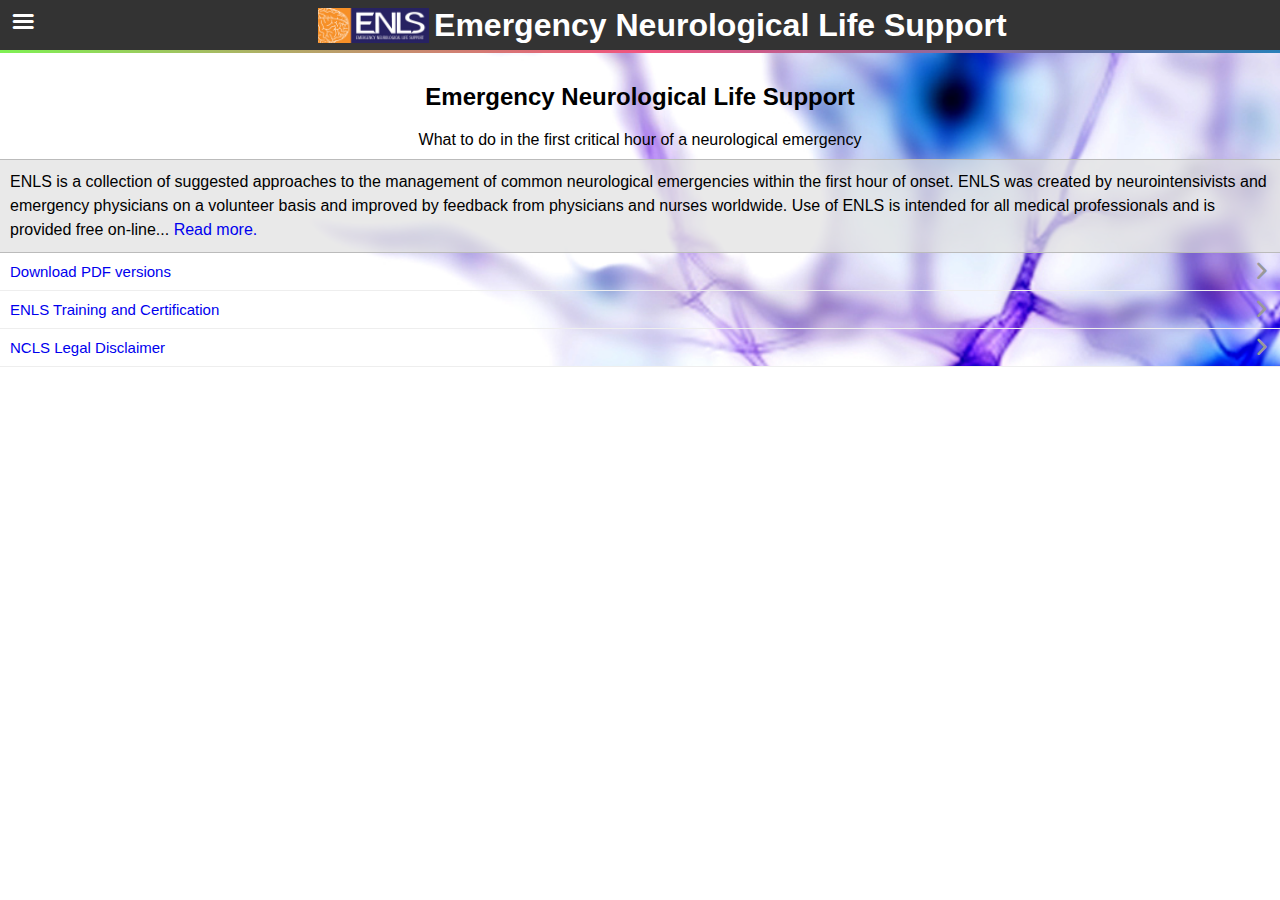
<file: index.htm>
<!DOCTYPE html>
<html>
<head>
<meta charset="utf-8">
<meta name="viewport" content="width=device-width, initial-scale=1.0">
<title>ENLS</title>
<link rel="stylesheet" href="css/main.css" />
<link rel="stylesheet" href="css/font.css" />
</head>
<body class="hide-menu">
	<header>
		<div class="header">
			<div id="bt-list">
				<span class="icon-list"></span>
			</div>
			<h1><img src="images/ENLS_Official_Logo.jpg" />Emergency Neurological Life Support</h1>
		</div>
		<div id="progress-bar"></div>
	</header>
	<div class="body">
		<div id="menu">
			<div class="cnt">
				<div class="pn">
					<div class="header">Topics:</div>
					<div class="list"></div>
				</div>
				<div class="pn">
					<div class="header">Sub-Topics:</div>
					<div class="list"></div>
				</div>
			</div>
		</div>
		<div class="main">

			<div class="holder"></div>

			<div id="page">
			
				<div id="page_welcome">

					<div class="this">
						<div class="node">
							<h2 class="title">Emergency Neurological Life Support</h2>
							<p class="body">What to do in the first critical hour of a neurological emergency</p>
						</div>
					</div>

					<div class="explanation">
						<div class="detail">ENLS is a collection of suggested approaches to the management of common neurological emergencies within the first hour of onset. ENLS was created by neurointensivists and emergency physicians on a volunteer basis and improved by feedback from physicians and nurses worldwide. Use of ENLS is intended for all medical professionals and is provided free on-line... <a href="about.htm" target="_blank">Read more.</a></div>
					</div>
					<div class="next">
						<a href="http://protocols.enlscourse.org/Protocol_pdfs.html" target="_blank">
							<div class="node">
								<p class="title">Download PDF versions</p>
							</div>
						</a>
						<a href="http://enls.neurocriticalcare.org/" target="_blank">
							<div class="node">
								<p class="title">ENLS Training and Certification</p>
							</div>
						</a>
						<a href="http://protocols.enlscourse.org/legal.html" target="_blank">
							<div class="node">
								<p class="title">NCLS Legal Disclaimer</p>
							</div>
						</a>
					</div>
				</div>

				<div class="page_main">

					<div class="ctr">
						<div class="bt" id="bt-back">
							<span class="icon-arrow-left2"></span>
						</div>
						<div class="bt" id="bt-node">
							<span class="icon-text"></span>
						</div>
						<div class="bt" id="bt-tree">
							<span class="icon-flow-cascade"></span>
						</div>
						<div class="bt" id="bt-note">
							<span class="icon-book2"></span>
						</div>
						<a class="bt" id="bt-home" href="http://127.0.0.1/xmlreader/index.htm">
							<span class="icon-house"></span>
						</a>
					</div>
					
					<div class="stage">
						<div id="stage-tree"></div>
						<div id="stage-node"></div>
						<div id="stage-note"></div>
					</div>
	
				</div>
				
			</div>
	
		</div>
		<script src="js/main.js"></script>
	</div>
</body>
</html>
</file>
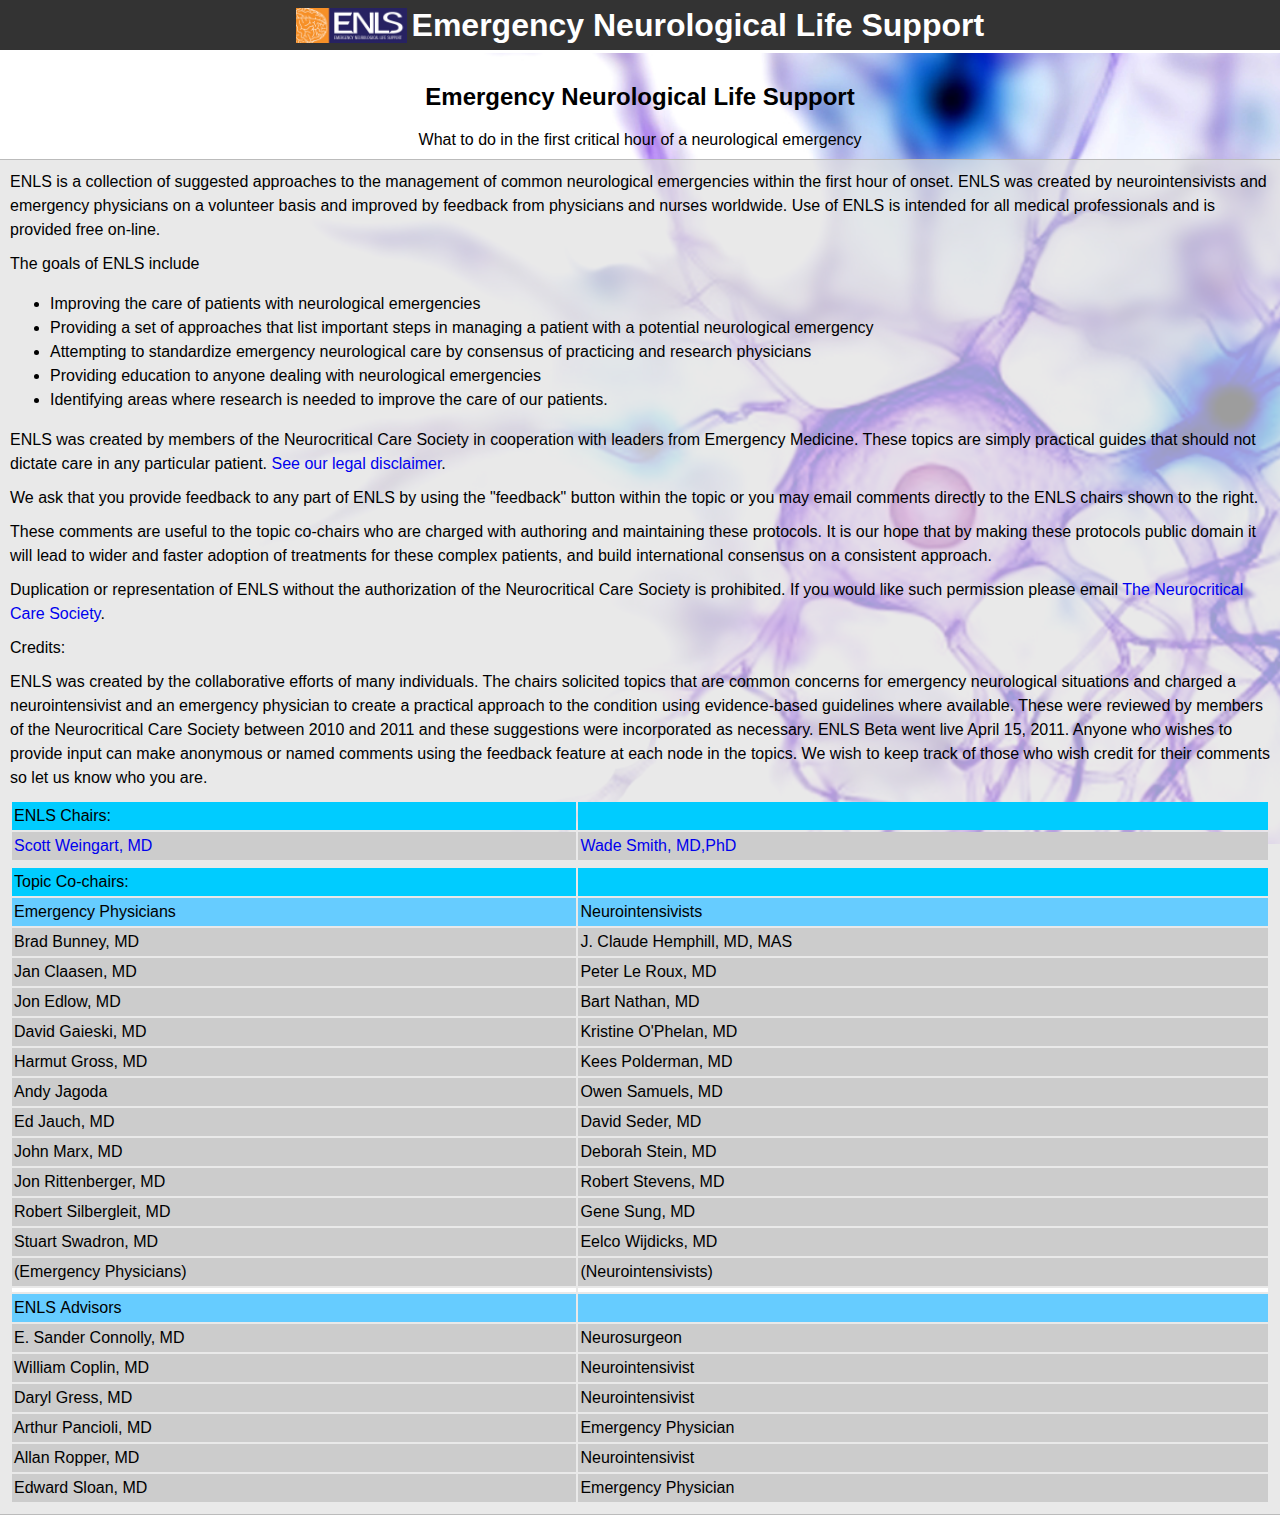
<file: about.htm>
<!DOCTYPE html>
<html>
<head>
<meta charset="utf-8">
<meta name="viewport" content="width=device-width, initial-scale=1.0">
<title>ENLS</title>
<link rel="stylesheet" href="css/main.css" />
<link rel="stylesheet" href="css/font.css" />
</head>
<body class="about">
	<header>
		<div class="header">
			<h1><img src="images/ENLS_Official_Logo.jpg" />Emergency Neurological Life Support</h1>
		</div>
		<div id="progress-bar"></div>
	</header>
	<div class="body">
		<div class="main">
			<div id="page">
				<div id="page_welcome">
					<div class="this">
						<div class="node">
							<h2 class="title">Emergency Neurological Life Support</h2>
							<p class="body">What to do in the first critical hour of a neurological emergency</p>
						</div>
					</div>
					<div class="explanation">
						<div class="detail">
							<p><font color="black">ENLS is a collection of suggested approaches to the management of common neurological emergencies within the first hour of onset. ENLS was created by neurointensivists and emergency physicians on a volunteer basis and improved by feedback from physicians and nurses worldwide. Use of ENLS is intended for all medical professionals and is provided free on-line. </font></p>
							<p><font color="black">The goals of ENLS include</font></p>
							<ul>
								<li><font color="black">Improving the care of patients with neurological emergencies </font></li>
								<li><font color="black">Providing a set of approaches that list important steps in managing a patient with a potential neurological emergency</font></li>
								<li><font color="black">Attempting to standardize emergency neurological care by consensus of practicing and research physicians</font></li>
								<li><font color="black">Providing education to anyone dealing with neurological emergencies</font></li>
								<li><font color="black">Identifying areas where research is needed to improve the care of our patients.</font></li>
							</ul>

							<p><font color="black">ENLS was created by members of the Neurocritical Care Society in cooperation with leaders from Emergency Medicine. These topics are simply practical guides that should not dictate care in any particular patient. <a href="http://protocols.enlscourse.org/legal.html">See our legal disclaimer</a>.</font></p>
							<p><font color="black">We ask that you provide feedback to any part of ENLS by using the "feedback" button within the topic or you may email comments directly to the ENLS chairs shown to the right.</font></p>
							<p><font color="black">These comments are useful to the topic co-chairs who are charged with authoring and maintaining these protocols. It is our hope that by making these protocols public domain it will lead to wider and faster adoption of treatments for these complex patients, and build international consensus on a consistent approach.</font></p>
							<p><font color="black">Duplication or representation of ENLS&nbsp;without the authorization of the Neurocritical Care Society is prohibited.  If you would like such permission please email <a href="mailto:infor@neurocriticalcare.org">The Neurocritical Care Society</a>.</font></p>

							<p>Credits:</p>
							<p>ENLS was created by the collaborative efforts of many individuals. The chairs solicited topics that are common concerns for emergency neurological situations and charged a neurointensivist and an emergency physician to create a practical approach to the condition using evidence-based guidelines where available. These were reviewed by members of the Neurocritical Care Society between 2010 and 2011 and these suggestions were incorporated as necessary. ENLS Beta went live April 15, 2011. Anyone who wishes to provide input can make anonymous or named comments using the feedback feature at each node in the topics. We wish to keep track of those who wish credit for their comments so let us know who you are.</p>
						
							<table width="100%" border="0" cellpadding="2">
								<tbody>
									<tr>
										<td align="left" class="bodyContent2" valign="Top" bgcolor="#00ccff">ENLS Chairs:</td>
										<td bgcolor="#00ccff"></td>
									</tr>
									<tr>
										<td align="left" class="bodyContent2" valign="Top" bgcolor="#cccccc"><a href="mailto:scott@emcrit.org">Scott Weingart, MD</a></td>
										<td align="left" class="bodyContent2" valign="Top" bgcolor="#cccccc"><a href="mailto:smithw@neurology.ucsf.edu">Wade Smith, MD,PhD</a></td>
									</tr>
									<tr>
										<td align="left" class="bodyContent2" valign="Top"></td>
									</tr>
									<tr>
										<td align="left" class="bodyContent2" valign="Top" bgcolor="#00ccff">Topic Co-chairs:</td>
										<td bgcolor="#00ccff"></td>
									</tr>
									<tr>
										<td align="left" class="bodyContent2" valign="Top" bgcolor="#66ccff">Emergency Physicians</td>
										<td align="left" class="bodyContent2" valign="Top" bgcolor="#66ccff">Neurointensivists</td>
									</tr>
									<tr>
										<td align="left" class="bodyContent2" valign="Top" bgcolor="#cccccc">Brad Bunney, MD</td>
										<td align="left" class="bodyContent2" valign="Top" bgcolor="#cccccc">J. Claude Hemphill, MD, MAS</td>
									</tr>
									<tr>
										<td align="left" class="bodyContent2" valign="Top" bgcolor="#cccccc">Jan Claasen, MD</td>
										<td align="left" class="bodyContent2" valign="Top" bgcolor="#cccccc">Peter Le Roux, MD</td>
									</tr>
									<tr>
										<td align="left" class="bodyContent2" valign="Top" bgcolor="#cccccc">Jon Edlow, MD</td>
										<td align="left" class="bodyContent2" valign="Top" bgcolor="#cccccc">Bart Nathan, MD</td>
									</tr>
									<tr>
										<td align="left" class="bodyContent2" valign="Top" bgcolor="#cccccc">David Gaieski, MD</td>
										<td align="left" class="bodyContent2" valign="Top" bgcolor="#cccccc">Kristine O'Phelan, MD</td>
									</tr>
									<tr>
										<td align="left" class="bodyContent2" valign="Top" bgcolor="#cccccc">Harmut Gross, MD</td>
										<td align="left" class="bodyContent2" valign="Top" bgcolor="#cccccc">Kees Polderman,&nbsp;MD</td>
									</tr>
									<tr>
										<td align="left" class="bodyContent2" valign="Top" bgcolor="#cccccc">Andy Jagoda</td>
										<td align="left" class="bodyContent2" valign="Top" bgcolor="#cccccc">Owen Samuels, MD</td>
									</tr>
									<tr>
										<td align="left" class="bodyContent2" valign="Top" bgcolor="#cccccc">Ed Jauch, MD</td>
										<td align="left" class="bodyContent2" valign="Top" bgcolor="#cccccc">David Seder, MD</td>
									</tr>
									<tr>
										<td align="left" class="bodyContent2" valign="Top" bgcolor="#cccccc">John Marx, MD</td>
										<td align="left" class="bodyContent2" valign="Top" bgcolor="#cccccc">Deborah Stein, MD</td>
									</tr>
									<tr>
										<td align="left" class="bodyContent2" valign="Top" bgcolor="#cccccc">Jon Rittenberger, MD</td>
										<td align="left" class="bodyContent2" valign="Top" bgcolor="#cccccc">Robert Stevens,&nbsp;MD</td>
									</tr>
									<tr>
										<td align="left" class="bodyContent2" valign="Top" bgcolor="#cccccc">Robert Silbergleit,&nbsp;MD</td>
										<td align="left" class="bodyContent2" valign="Top" bgcolor="#cccccc">Gene Sung, MD</td>
									</tr>
									<tr>
										<td align="left" class="bodyContent2" valign="Top" bgcolor="#cccccc">Stuart Swadron, MD</td>
										<td align="left" class="bodyContent2" valign="Top" bgcolor="#cccccc">Eelco Wijdicks, MD</td>
									</tr>
									<tr>
										<td align="left" class="bodyContent2" valign="Top" bgcolor="#cccccc">(Emergency Physicians)</td>
										<td align="left" class="bodyContent2" valign="Top" bgcolor="#cccccc">(Neurointensivists)</td>
									</tr>
									<tr>
										<td align="left" class="bodyContent2" valign="Top" bgcolor="white"></td>
										<td align="left" class="bodyContent2" valign="Top" bgcolor="white"></td>
									</tr>
									<tr>
										<td align="left" class="bodyContent2" valign="Top" bgcolor="#66ccff">ENLS&nbsp;Advisors</td>
										<td align="left" class="bodyContent2" valign="Top" bgcolor="#66ccff"></td>
									</tr>
									<tr>
										<td align="left" class="bodyContent2" valign="Top" bgcolor="#cccccc">E. Sander Connolly, MD</td>
										<td align="left" class="bodyContent2" valign="Top" bgcolor="#cccccc">Neurosurgeon</td>
									</tr>
									<tr>
										<td align="left" class="bodyContent2" valign="Top" bgcolor="#cccccc">William Coplin, MD</td>
										<td align="left" class="bodyContent2" valign="Top" bgcolor="#cccccc">Neurointensivist</td>
									</tr>
									<tr>
										<td align="left" class="bodyContent2" valign="Top" bgcolor="#cccccc">Daryl Gress,&nbsp;MD</td>
										<td align="left" class="bodyContent2" valign="Top" bgcolor="#cccccc">Neurointensivist</td>
									</tr>
									<tr>
										<td align="left" class="bodyContent2" valign="Top" bgcolor="#cccccc">Arthur Pancioli, MD</td>
										<td align="left" class="bodyContent2" valign="Top" bgcolor="#cccccc">Emergency Physician</td>
									</tr>
									<tr>
										<td align="left" class="bodyContent2" valign="Top" bgcolor="#cccccc">Allan Ropper,&nbsp;MD</td>
										<td align="left" class="bodyContent2" valign="Top" bgcolor="#cccccc">Neurointensivist</td>
									</tr>
									<tr>
										<td align="left" class="bodyContent2" valign="Top" bgcolor="#cccccc">Edward Sloan,&nbsp;MD</td>
										<td align="left" class="bodyContent2" valign="Top" bgcolor="#cccccc">Emergency Physician</td>
									</tr>
								</tbody>
							</table>

						</div>
									
					</div>

				</div>
			</div>
		</div>
	</div>
</body>
</html>
</file>
<file: css/main.css>
@-webkit-keyframes start{
	from{
		width: 0;
	}to{
		width: 30%;
	}
}
@-moz-keyframes start{
	from{
		width: 0;
	}to{
		width: 30%;
	}
}

/* base */
ul{
	
}
body{
	margin: 0;
	font-family: Arial, "SimHei";
}
a{
	text-decoration: none;
}
p{
	margin: 0;
}
h1{
	color: #fff;
	margin: 0;
}
.bt{
	transition: .3s ease;
	-webkit-transition: .3s ease;
	cursor: pointer;
}
/* main */
header{
	position: fixed;
	width: 100%;
	top: 0;
	z-index: 10;
}
	header .header{
		height: 50px;
		line-height: 50px;
		background: #333;
		text-align: center;
	}
		#bt-list{
			float: left;
			cursor: pointer;
			font-size: 30px;
			color: #fff;
			width: 45px;
			background: #222;
			transition: .3s ease;
			-webkit-transition: .3s ease;
		}
		.hide-menu #bt-list{
			background: #333;
		}

		.header h1 img{
			height: 35px;
			margin-top: -5px;
			vertical-align: middle;
			margin-right: 5px;
		}

	#progress-bar{
		height: 3px;
		background: -webkit-linear-gradient(left, #7ff153, #f1537f, #2980b9);
		background: -moz-linear-gradient(left, #7ff153, #f1537f, #2980b9);
		width: 0;
	}
	#progress-bar.start{
		-webkit-animation: start 3s ease;
		-moz-animation: start 3s ease;
		animation-fill-mode: forwards;
		-webkit-animation-fill-mode: forwards;
	}
	#progress-bar.end{
		transition: .5s ease;
		-webkit-transition: .5s ease;
		width: 100%;
	}

.body{

}
	#menu{
		position: fixed;
		width: 30%;
		top: 53px;
		bottom: 0;
		background: #222;
		font-size: 18px;
		color: #fff;
		z-index: 10;
		transition: .5s ease;
		-webkit-transition: .5s ease;	/* safari iphone */
		box-sizing: border-box;
		-moz-box-sizing: border-box;
		padding: 0 20px;
	}
	.hide-menu #menu{
		-webkit-transform: translateX(-100%);
		transform: translateX(-100%);
	}
		#menu .cnt{
			height: 100%;
			overflow-y: auto;
		}
			.pn{
			}
				#menu .header{
					height: 40px;
                    line-height: 40px;
				}
				#menu .list{
					overflow-y: auto;
					width: 100%;
				}
					#menu .item{
						margin-bottom: 1px;
		                background: #fff;
					}
					#menu .item:nth-child(even){
						background: #ECF8FF;
					}
						#menu .name{
							padding: 0 20px;
							cursor: pointer;
							transition: .3s ease;
							-webkit-transition: .3s ease;	/* safari iphone */
			                overflow: hidden;
			                text-overflow: ellipsis;
			                white-space: nowrap;
			                color: #000;
                            height: 40px;
                            line-height: 40px;
						}

						#menu .name.h{
							background: #b6daf2;
						}
							

	.main{
		display: flex;
		display: -webkit-flex;
		padding-top: 53px;
	}

		.holder{
			width: 30%;
			transition: .5s ease;
			-webkit-transition: .5s ease;	/* safari iphone */
		}
		.hide-menu .holder{
			width: 0;
		}

		#page{
			flex: 1;
            -webkit-flex: 1;
		}
			#page_welcome{
				background: url("../images/launchPageBG.jpg") no-repeat right top;
				background-size: 100% auto;
			}
				#page_welcome .this{
					text-align: center;
				}
			.show-tree #page_welcome, .show-node #page_welcome, .show-note #page_welcome{
				display: none;
			}

			.page_main{
				display: none;
			}
			.show-tree .page_main, .show-node .page_main, .show-note .page_main{
				display: block;
			}
				.ctr{
					overflow: hidden;
					padding: 10px;
					position: fixed;
					background: #fff;
					border-bottom: 1px solid #888;
					width: 100%;
					z-index: 5;
				}
					.ctr .bt{
						height: 30px;
						line-height: 30px;
						float: left;
						border: 1px solid #adadad;
						border-left: none;
						width: 30px;
						text-align: center;
						color: #000;
					}
					.ctr .bt:active{
						box-shadow: 1px 1px 1px #ccc inset;
						background: #ebebeb;
					}
					.ctr .bt:first-child{
						border-left: 1px solid #adadad;
						border-radius: 4px 0 0 4px;
					}
					.ctr .bt:last-child{
						border-radius: 0 4px 4px 0;
					}
					.show-node #bt-node, .show-tree #bt-tree, .show-note #bt-note, #bt-note.disable, #bt-back{
						background: #ebebeb;
						box-shadow: 1px 1px 1px #ccc inset;
						cursor: default;
						color: #666;
					}
					.show-node #bt-back.able{
						background: #fff;
						box-shadow: none;
						cursor: pointer;
						color: #000;
					}


				.stage{
					padding-top: 52px;
				}
					#stage-tree{
						display: none;
						padding: 10px 10px 0;
					}
					.show-tree #stage-tree{
						display: block;
					}

					#stage-node{
						display: none;
					}
					.show-node #stage-node{
						display: block;
					}
					#stage-note{
						display: none;
					}
					.show-note #stage-note{
						display: block;
					}
						/* stage-node */
						.node{
							padding: 10px;
						}
						#stage-node .node>.title{
							font-weight: bold;
						}
		

						.explanation .detail, #stage-note .detail{
							padding: 10px;
							background: rgba(223, 223, 223, 0.7);
							line-height: 1.5em;
						}
						.this{
							border-bottom: 1px solid #bbb;
						}
						#stage-node .this{
							background: #b6daf2;
						}
							#stage-node .this .node>.title{
								font-size: 20px;
							}

						.explanation{
							border-bottom: 1px solid #bbb;
						}
						#stage-node .explanation .detail li{
							margin-left: 5px;
						}

						.next .node{
							border-bottom: 1px solid #eee;
							cursor: pointer;
							position: relative;
							padding-right: 35px;
						}
						.next .node:after{
							display: block;
							font-family: 'icomoon';
							content: "\e6d4";
							font-size: 36px;
							color: #999;
							position: absolute;
							height: 36px;
							right: 0;
							top: 50%;
							line-height: 36px;
							margin-top: -18px;
						}
						.next .node:nth-child(even){
							background: #ECF8FF;
						}
							.next .node>.title{
								font-size: 15px;
							}
							.next .node>.body{
								font-size: 13px;
							}

						/* stage-note */
						#stage-note .header{
							font-size: 14px;
							color: #333;
							padding: 4px 5px;
							border-top: 1px solid #aaa;
							border-bottom: 1px solid #aaa;
							background: #b6daf2;
						}
						.notes ul, .notes ol{
							padding-left: 20px;
							margin: 0;
						}
						.checklist ul{
							list-style: none;
							padding: 0;
							margin: 0;
						}
							.checklist input{
								margin: 0 6px 0 0;
							}




/* #stage-tree */
#stage-tree ul{
	list-style: none;
}
#stage-tree>ul{
	margin: 0;
	padding: 0;
}
ul.tree{
	margin-left: 20px;
	padding: 10px 0 0 20px;
	border-left: 1px solid #666;
}
	li.tree{
		padding-bottom: 10px;
		position: relative;
	}

	li.tree:before{
		display: block;
		height: 100%;
		width: 20px;
		border: 1px solid;
		border-color: #666  transparent  transparent transparent;
		content: "";
		position: absolute;
		left: -21px;
		top: 15px;
	}
	ul.tree>li.tree:last-child:before{
		border-left-color: #fff;
	}
		.self{
			display: inline-block;
			background: #75b9e7;
			transition: .3s ease;
			-webkit-transition: .3s ease;
		}
		.self.h{
			background: #7ff153;
		}
		.self:hover, .self:active{
			background: #2980b9;
		}
			.nodeName{
				padding: 5px 10px;
				display: inline-block;
				height: 20px;
				line-height: 20px;
				cursor: pointer;
				color: #fff;
				text-align: center;
				min-width: 20px;
				max-width: 100px;
				overflow: hidden;
	            text-overflow: ellipsis;
	            white-space: nowrap;
			}

/* about */
.about .detail p{
	margin-bottom: 10px;
}

/* media query */

@media (max-width: 600px){
	header .header{
		height: 40px;
		line-height: 40px;
	}
		.header h1{
			font-size: 12px;
		}
			.header h1 img{
				height: 15px;
				margin-top: 0;
			}

	.main{
		padding-top: 43px;
	}
		.fun .bt{
			height: 40px;
			line-height: 40px;
		}

	#menu{
		width: 100%;
		top: 43px;
	}
	.holder{
		display: none;
	}
}
@media (min-width: 601px) and (max-width: 1200px){
	.header h1{
		font-size: 25px;
	}

	#menu{
		width: 50%;
	}
	.holder{
		width: 50%;
	}
}
</file>
<file: css/font.css>
@font-face {
	font-family: 'icomoon';
	src:url('../fonts/icomoon.eot');
	src:url('../fonts/icomoon.eot?#iefix') format('embedded-opentype'),
		url('../fonts/icomoon.ttf') format('truetype'),
		url('../fonts/icomoon.woff') format('woff'),
		url('../fonts/icomoon.svg#icomoon') format('svg');
	font-weight: normal;
	font-style: normal;
}

[class^="icon-"], [class*=" icon-"] {
	font-family: 'icomoon';
	speak: none;
	font-style: normal;
	font-weight: normal;
	font-variant: normal;
	text-transform: none;
	line-height: 1;

	/* Better Font Rendering =========== */
	-webkit-font-smoothing: antialiased;
	-moz-osx-font-smoothing: grayscale;
}

.icon-phone:before {
	content: "\e600";
}
.icon-mobile:before {
	content: "\e601";
}
.icon-mouse:before {
	content: "\e602";
}
.icon-directions:before {
	content: "\e603";
}
.icon-mail:before {
	content: "\e604";
}
.icon-paperplane:before {
	content: "\e605";
}
.icon-pencil:before {
	content: "\e606";
}
.icon-feather:before {
	content: "\e607";
}
.icon-paperclip:before {
	content: "\e608";
}
.icon-drawer:before {
	content: "\e609";
}
.icon-reply:before {
	content: "\e60a";
}
.icon-reply-all:before {
	content: "\e60b";
}
.icon-forward:before {
	content: "\e60c";
}
.icon-user:before {
	content: "\e60d";
}
.icon-users:before {
	content: "\e60e";
}
.icon-user-add:before {
	content: "\e60f";
}
.icon-vcard:before {
	content: "\e610";
}
.icon-export:before {
	content: "\e611";
}
.icon-location:before {
	content: "\e612";
}
.icon-map:before {
	content: "\e613";
}
.icon-compass:before {
	content: "\e614";
}
.icon-location2:before {
	content: "\e615";
}
.icon-target:before {
	content: "\e616";
}
.icon-share:before {
	content: "\e617";
}
.icon-sharable:before {
	content: "\e618";
}
.icon-heart:before {
	content: "\e619";
}
.icon-heart2:before {
	content: "\e61a";
}
.icon-star:before {
	content: "\e61b";
}
.icon-star2:before {
	content: "\e61c";
}
.icon-thumbs-up:before {
	content: "\e61d";
}
.icon-thumbs-down:before {
	content: "\e61e";
}
.icon-chat:before {
	content: "\e61f";
}
.icon-comment:before {
	content: "\e620";
}
.icon-quote:before {
	content: "\e621";
}
.icon-house:before {
	content: "\e622";
}
.icon-popup:before {
	content: "\e623";
}
.icon-search:before {
	content: "\e624";
}
.icon-flashlight:before {
	content: "\e625";
}
.icon-printer:before {
	content: "\e626";
}
.icon-bell:before {
	content: "\e627";
}
.icon-link:before {
	content: "\e628";
}
.icon-flag:before {
	content: "\e629";
}
.icon-cog:before {
	content: "\e62a";
}
.icon-tools:before {
	content: "\e62b";
}
.icon-trophy:before {
	content: "\e62c";
}
.icon-tag:before {
	content: "\e62d";
}
.icon-camera:before {
	content: "\e62e";
}
.icon-megaphone:before {
	content: "\e62f";
}
.icon-moon:before {
	content: "\e630";
}
.icon-palette:before {
	content: "\e631";
}
.icon-leaf:before {
	content: "\e632";
}
.icon-music:before {
	content: "\e633";
}
.icon-music2:before {
	content: "\e634";
}
.icon-new:before {
	content: "\e635";
}
.icon-graduation:before {
	content: "\e636";
}
.icon-book:before {
	content: "\e637";
}
.icon-newspaper:before {
	content: "\e638";
}
.icon-bag:before {
	content: "\e639";
}
.icon-airplane:before {
	content: "\e63a";
}
.icon-lifebuoy:before {
	content: "\e63b";
}
.icon-eye:before {
	content: "\e63c";
}
.icon-clock:before {
	content: "\e63d";
}
.icon-microphone:before {
	content: "\e63e";
}
.icon-calendar:before {
	content: "\e63f";
}
.icon-bolt:before {
	content: "\e640";
}
.icon-thunder:before {
	content: "\e641";
}
.icon-droplet:before {
	content: "\e642";
}
.icon-cd:before {
	content: "\e643";
}
.icon-briefcase:before {
	content: "\e644";
}
.icon-air:before {
	content: "\e645";
}
.icon-hourglass:before {
	content: "\e646";
}
.icon-gauge:before {
	content: "\e647";
}
.icon-language:before {
	content: "\e648";
}
.icon-network:before {
	content: "\e649";
}
.icon-key:before {
	content: "\e64a";
}
.icon-battery:before {
	content: "\e64b";
}
.icon-bucket:before {
	content: "\e64c";
}
.icon-magnet:before {
	content: "\e64d";
}
.icon-drive:before {
	content: "\e64e";
}
.icon-cup:before {
	content: "\e64f";
}
.icon-rocket:before {
	content: "\e650";
}
.icon-brush:before {
	content: "\e651";
}
.icon-suitcase:before {
	content: "\e652";
}
.icon-cone:before {
	content: "\e653";
}
.icon-earth:before {
	content: "\e654";
}
.icon-keyboard:before {
	content: "\e655";
}
.icon-browser:before {
	content: "\e656";
}
.icon-publish:before {
	content: "\e657";
}
.icon-progress-3:before {
	content: "\e658";
}
.icon-progress-2:before {
	content: "\e659";
}
.icon-brogress-1:before {
	content: "\e65a";
}
.icon-progress-0:before {
	content: "\e65b";
}
.icon-sun:before {
	content: "\e65c";
}
.icon-sun2:before {
	content: "\e65d";
}
.icon-adjust:before {
	content: "\e65e";
}
.icon-code:before {
	content: "\e65f";
}
.icon-screen:before {
	content: "\e660";
}
.icon-infinity:before {
	content: "\e661";
}
.icon-light-bulb:before {
	content: "\e662";
}
.icon-credit-card:before {
	content: "\e663";
}
.icon-database:before {
	content: "\e664";
}
.icon-voicemail:before {
	content: "\e665";
}
.icon-clipboard:before {
	content: "\e666";
}
.icon-cart:before {
	content: "\e667";
}
.icon-box:before {
	content: "\e668";
}
.icon-ticket:before {
	content: "\e669";
}
.icon-rss:before {
	content: "\e66a";
}
.icon-signal:before {
	content: "\e66b";
}
.icon-thermometer:before {
	content: "\e66c";
}
.icon-droplets:before {
	content: "\e66d";
}
.icon-uniE66E:before {
	content: "\e66e";
}
.icon-statistics:before {
	content: "\e66f";
}
.icon-pie:before {
	content: "\e670";
}
.icon-bars:before {
	content: "\e671";
}
.icon-graph:before {
	content: "\e672";
}
.icon-lock:before {
	content: "\e673";
}
.icon-lock-open:before {
	content: "\e674";
}
.icon-logout:before {
	content: "\e675";
}
.icon-login:before {
	content: "\e676";
}
.icon-checkmark:before {
	content: "\e677";
}
.icon-cross:before {
	content: "\e678";
}
.icon-minus:before {
	content: "\e679";
}
.icon-plus:before {
	content: "\e67a";
}
.icon-cross2:before {
	content: "\e67b";
}
.icon-minus2:before {
	content: "\e67c";
}
.icon-plus2:before {
	content: "\e67d";
}
.icon-cross3:before {
	content: "\e67e";
}
.icon-minus3:before {
	content: "\e67f";
}
.icon-plus3:before {
	content: "\e680";
}
.icon-erase:before {
	content: "\e681";
}
.icon-blocked:before {
	content: "\e682";
}
.icon-info:before {
	content: "\e683";
}
.icon-info2:before {
	content: "\e684";
}
.icon-question:before {
	content: "\e685";
}
.icon-help:before {
	content: "\e686";
}
.icon-warning:before {
	content: "\e687";
}
.icon-cycle:before {
	content: "\e688";
}
.icon-cw:before {
	content: "\e689";
}
.icon-ccw:before {
	content: "\e68a";
}
.icon-shuffle:before {
	content: "\e68b";
}
.icon-arrow:before {
	content: "\e68c";
}
.icon-arrow2:before {
	content: "\e68d";
}
.icon-retweet:before {
	content: "\e68e";
}
.icon-loop:before {
	content: "\e68f";
}
.icon-history:before {
	content: "\e690";
}
.icon-back:before {
	content: "\e691";
}
.icon-switch:before {
	content: "\e692";
}
.icon-list:before {
	content: "\e693";
}
.icon-add-to-list:before {
	content: "\e694";
}
.icon-layout:before {
	content: "\e695";
}
.icon-list:before {
	content: "\e696";
}
.icon-text:before {
	content: "\e697";
}
.icon-text2:before {
	content: "\e698";
}
.icon-document:before {
	content: "\e699";
}
.icon-docs:before {
	content: "\e69a";
}
.icon-landscape:before {
	content: "\e69b";
}
.icon-pictures:before {
	content: "\e69c";
}
.icon-video:before {
	content: "\e69d";
}
.icon-music3:before {
	content: "\e69e";
}
.icon-folder:before {
	content: "\e69f";
}
.icon-archive:before {
	content: "\e6a0";
}
.icon-trash:before {
	content: "\e6a1";
}
.icon-upload:before {
	content: "\e6a2";
}
.icon-download:before {
	content: "\e6a3";
}
.icon-disk:before {
	content: "\e6a4";
}
.icon-install:before {
	content: "\e6a5";
}
.icon-cloud:before {
	content: "\e6a6";
}
.icon-upload2:before {
	content: "\e6a7";
}
.icon-bookmark:before {
	content: "\e6a8";
}
.icon-bookmarks:before {
	content: "\e6a9";
}
.icon-book2:before {
	content: "\e6aa";
}
.icon-play:before {
	content: "\e6ab";
}
.icon-pause:before {
	content: "\e6ac";
}
.icon-record:before {
	content: "\e6ad";
}
.icon-stop:before {
	content: "\e6ae";
}
.icon-next:before {
	content: "\e6af";
}
.icon-previous:before {
	content: "\e6b0";
}
.icon-first:before {
	content: "\e6b1";
}
.icon-last:before {
	content: "\e6b2";
}
.icon-resize-enlarge:before {
	content: "\e6b3";
}
.icon-resize-shrink:before {
	content: "\e6b4";
}
.icon-volume:before {
	content: "\e6b5";
}
.icon-sound:before {
	content: "\e6b6";
}
.icon-mute:before {
	content: "\e6b7";
}
.icon-flow-cascade:before {
	content: "\e6b8";
}
.icon-flow-branch:before {
	content: "\e6b9";
}
.icon-flow-tree:before {
	content: "\e6ba";
}
.icon-flow-line:before {
	content: "\e6bb";
}
.icon-flow-parallel:before {
	content: "\e6bc";
}
.icon-arrow-left:before {
	content: "\e6bd";
}
.icon-arrow-down:before {
	content: "\e6be";
}
.icon-arrow-up--upload:before {
	content: "\e6bf";
}
.icon-arrow-right:before {
	content: "\e6c0";
}
.icon-arrow-left2:before {
	content: "\e6c1";
}
.icon-arrow-down2:before {
	content: "\e6c2";
}
.icon-arrow-up:before {
	content: "\e6c3";
}
.icon-arrow-right2:before {
	content: "\e6c4";
}
.icon-arrow-left3:before {
	content: "\e6c5";
}
.icon-arrow-down3:before {
	content: "\e6c6";
}
.icon-arrow-up2:before {
	content: "\e6c7";
}
.icon-arrow-right3:before {
	content: "\e6c8";
}
.icon-arrow-left4:before {
	content: "\e6c9";
}
.icon-arrow-down4:before {
	content: "\e6ca";
}
.icon-arrow-up3:before {
	content: "\e6cb";
}
.icon-arrow-right4:before {
	content: "\e6cc";
}
.icon-arrow-left5:before {
	content: "\e6cd";
}
.icon-arrow-down5:before {
	content: "\e6ce";
}
.icon-arrow-up4:before {
	content: "\e6cf";
}
.icon-arrow-right5:before {
	content: "\e6d0";
}
.icon-arrow-left6:before {
	content: "\e6d1";
}
.icon-arrow-down6:before {
	content: "\e6d2";
}
.icon-arrow-up5:before {
	content: "\e6d3";
}
.icon-arrow-right6:before {
	content: "\e6d4";
}
.icon-arrow-left7:before {
	content: "\e6d5";
}
.icon-arrow-down7:before {
	content: "\e6d6";
}
.icon-arrow-up6:before {
	content: "\e6d7";
}
.icon-uniE6D8:before {
	content: "\e6d8";
}
.icon-arrow-left8:before {
	content: "\e6d9";
}
.icon-arrow-down8:before {
	content: "\e6da";
}
.icon-arrow-up7:before {
	content: "\e6db";
}
.icon-arrow-right7:before {
	content: "\e6dc";
}
.icon-menu:before {
	content: "\e6dd";
}
.icon-ellipsis:before {
	content: "\e6de";
}
.icon-dots:before {
	content: "\e6df";
}
.icon-dot:before {
	content: "\e6e0";
}
.icon-cc:before {
	content: "\e6e1";
}
.icon-cc-by:before {
	content: "\e6e2";
}
.icon-cc-nc:before {
	content: "\e6e3";
}
.icon-cc-nc-eu:before {
	content: "\e6e4";
}
.icon-cc-nc-jp:before {
	content: "\e6e5";
}
.icon-cc-sa:before {
	content: "\e6e6";
}
.icon-cc-nd:before {
	content: "\e6e7";
}
.icon-cc-pd:before {
	content: "\e6e8";
}
.icon-cc-zero:before {
	content: "\e6e9";
}
.icon-cc-share:before {
	content: "\e6ea";
}
.icon-cc-share2:before {
	content: "\e6eb";
}
.icon-daniel-bruce:before {
	content: "\e6ec";
}
.icon-daniel-bruce2:before {
	content: "\e6ed";
}
.icon-github:before {
	content: "\e6ee";
}
.icon-github2:before {
	content: "\e6ef";
}
.icon-flickr:before {
	content: "\e6f0";
}
.icon-flickr2:before {
	content: "\e6f1";
}
.icon-vimeo:before {
	content: "\e6f2";
}
.icon-vimeo2:before {
	content: "\e6f3";
}
.icon-twitter:before {
	content: "\e6f4";
}
.icon-twitter2:before {
	content: "\e6f5";
}
.icon-facebook:before {
	content: "\e6f6";
}
.icon-facebook2:before {
	content: "\e6f7";
}
.icon-facebook3:before {
	content: "\e6f8";
}
.icon-googleplus:before {
	content: "\e6f9";
}
.icon-googleplus2:before {
	content: "\e6fa";
}
.icon-pinterest:before {
	content: "\e6fb";
}
.icon-pinterest2:before {
	content: "\e6fc";
}
.icon-tumblr:before {
	content: "\e6fd";
}
.icon-tumblr2:before {
	content: "\e6fe";
}
.icon-linkedin:before {
	content: "\e6ff";
}
.icon-linkedin2:before {
	content: "\e700";
}
.icon-dribbble:before {
	content: "\e701";
}
.icon-dribbble2:before {
	content: "\e702";
}
.icon-stumbleupon:before {
	content: "\e703";
}
.icon-stumbleupon2:before {
	content: "\e704";
}
.icon-lastfm:before {
	content: "\e705";
}
.icon-lastfm2:before {
	content: "\e706";
}
.icon-rdio:before {
	content: "\e707";
}
.icon-rdio2:before {
	content: "\e708";
}
.icon-spotify:before {
	content: "\e709";
}
.icon-spotify2:before {
	content: "\e70a";
}
.icon-qq:before {
	content: "\e70b";
}
.icon-instagram:before {
	content: "\e70c";
}
.icon-dropbox:before {
	content: "\e70d";
}
.icon-evernote:before {
	content: "\e70e";
}
.icon-flattr:before {
	content: "\e70f";
}
.icon-skype:before {
	content: "\e710";
}
.icon-skype2:before {
	content: "\e711";
}
.icon-renren:before {
	content: "\e712";
}
.icon-sina-weibo:before {
	content: "\e713";
}
.icon-paypal:before {
	content: "\e714";
}
.icon-picasa:before {
	content: "\e715";
}
.icon-soundcloud:before {
	content: "\e716";
}
.icon-mixi:before {
	content: "\e717";
}
.icon-behance:before {
	content: "\e718";
}
.icon-circles:before {
	content: "\e719";
}
.icon-vk:before {
	content: "\e71a";
}
.icon-smashing:before {
	content: "\e71b";
}
</file>
